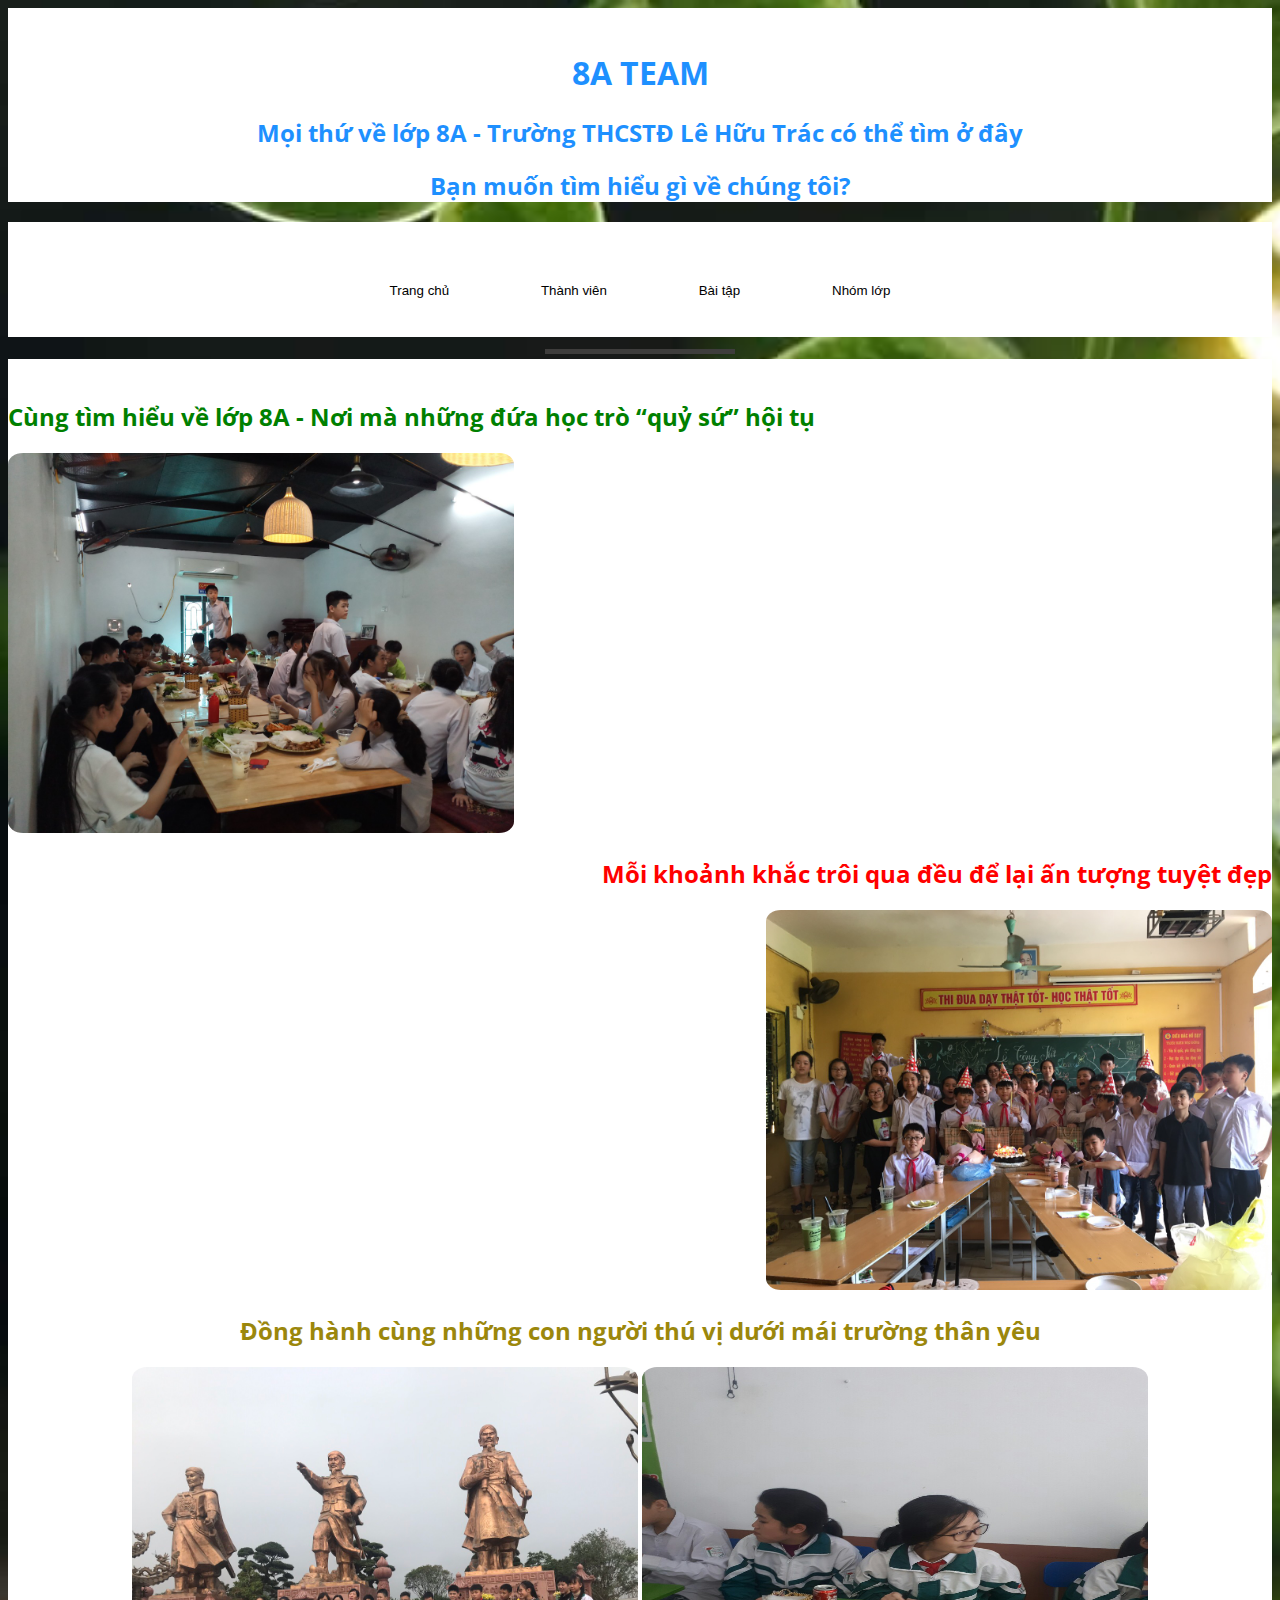
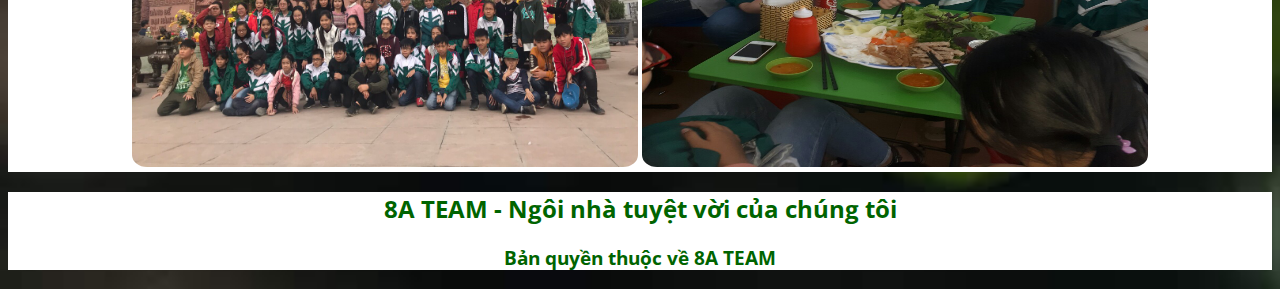
<file: index.html>
<!DOCTYPE html>
<html>
<head>
	<meta name="viewport" content="width=device-width, initial-scale=1.0">
	<title>8A Team</title>
<link href="https://fonts.googleapis.com/css2?family=Open+Sans:wght@300&display=swap" rel="stylesheet">
	<link rel="stylesheet" type="text/css" href="gtk.css">
</head>
<body>
<HEADER>
	<div class="head">
	<br>
	<h1>8A TEAM</h1>
	<h2>Mọi thứ về lớp 8A - Trường THCSTĐ Lê Hữu Trác có thể tìm ở đây</h2>
	<h2>Bạn muốn tìm hiểu gì về chúng tôi?</h2>
	</div>
</HEADER>
<div class="background">
<nav class="scrollmenu">
	<br>
	<button class="btnNav"><a href="http://www.hango8a.ml" class="linkNav">Trang chủ</a></button>
	<button class="btnNav"><a href="http://www.hango8a.ml/member.html" class="linkNav">Thành viên</a></button>
	<button class="btnNav"><a href="http://www.hango8a.ml/exercise.html" class="linkNav"> Bài tập</a></button>
	<button class="btnNav"><a href="https://www.facebook.com/groups/347553199610951" class="linkNav">Nhóm lớp</a></button>

	<br>
</nav>
</div>
	<div class="break">
		<img src="res/break.png" style="width: 15%;">
	</div>
	<section>
	<br>
	<div class="text-left">
	<h2 style="color: green;">Cùng tìm hiểu về lớp 8A - Nơi mà những đứa học trò <q>quỷ sứ</q> hội tụ</h2>
	<img src="res/last-day.jpg" alt="8A TEAM" class="img">
    </div>
    <div class="text-right">
    <h2 style="color: red;">Mỗi khoảnh khắc trôi qua đều để lại ấn tượng tuyệt đẹp</h2>
    <img src="res/birthday.jpg" alt="8A TEAM" class="img">
    </div>

    <div class="text-center">
    <h2 style="color: #9b870c;">Đồng hành cùng những con người thú vị dưới mái trường thân yêu</h2>
<img src="res/travel.jpg" alt="8A TEAM" class="img" style="height: 400px;">
<img src="res/2011.jpg" alt="8A TEAM" class="img" style="height: 400px;">
</div>
	</section>
	<footer>
		<h2>8A TEAM - Ngôi nhà tuyệt vời của chúng tôi</h2>
		<h3>Bản quyền thuộc về 8A TEAM</h3>
	</footer>
</body>
</html>
</file>
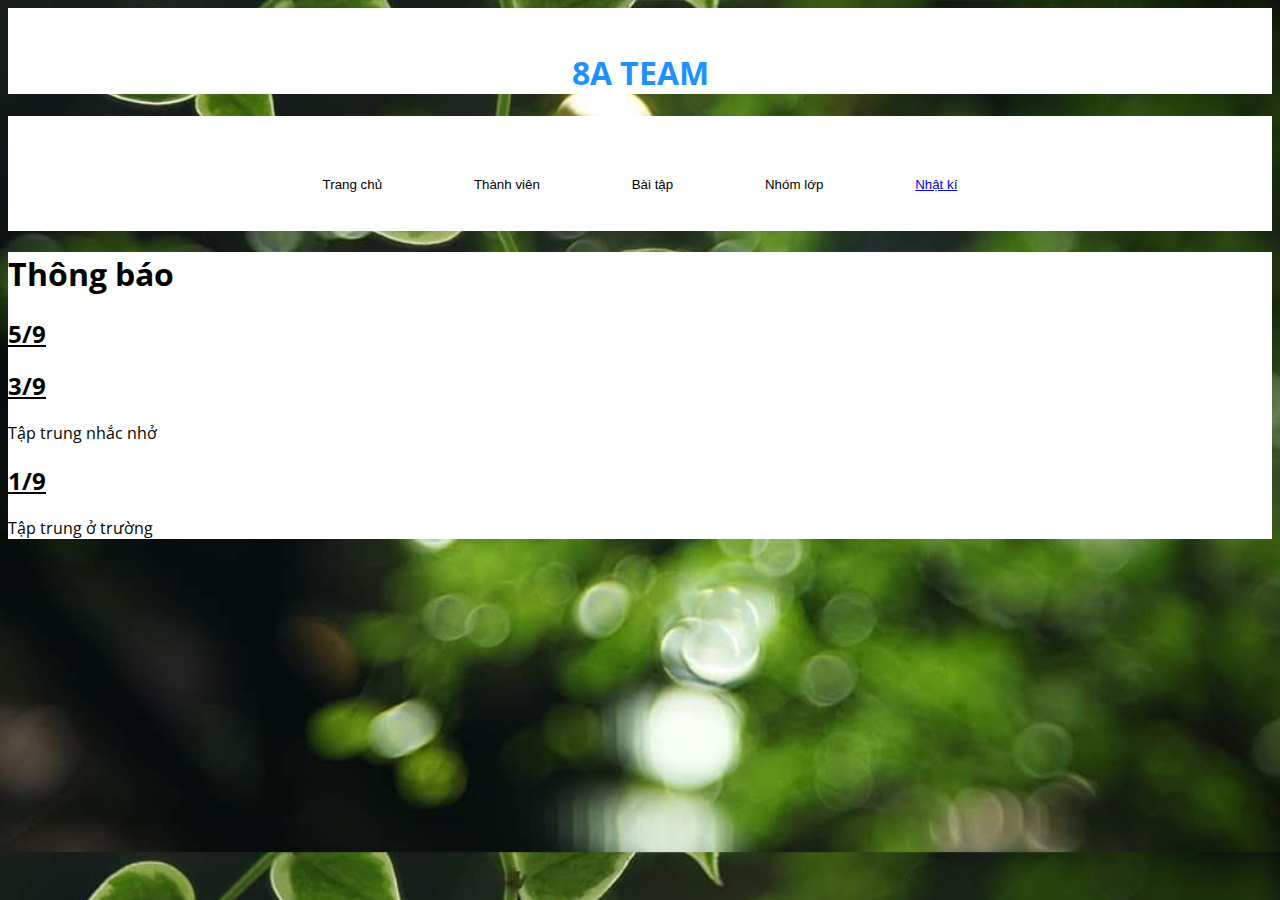
<file: drive.html>
<!DOCTYPE html>
<html>
<head>
	<title>Thành viên</title>
	<meta name="viewport" content="width=device-width, initial-scale=1.0">
<link href="https://fonts.googleapis.com/css2?family=Open+Sans:wght@300&display=swap" rel="stylesheet">
	<link rel="stylesheet" type="text/css" href="gtk.css">
</head>
<body>
<HEADER>
	<div class="head">
	<br>
	<h1>8A TEAM</h1>
	</div>
</HEADER>
<nav>
	<div class="nav">
	<br>
	<button class="btnNav"><a href="http://www.hango8a.ml" class="linkNav">Trang chủ</a></button>
	<button class="btnNav"><a href="http://www.hango8a.ml/member.html" class="linkNav">Thành viên</a></button>
	<button class="btnNav"><a href="http://www.hango8a.ml/exercise.html" class="linkNav"> Bài tập</a></button>
	<button class="btnNav"><a href="https://www.facebook.com/groups/347553199610951" class="linkNav">Nhóm lớp</a></button>
	<button class="btnNav"><a href="http://www.hango8a.ml/drive.html">Nhật kí</a></button>
	<br>
	</div>
</nav>
<section>
<!--Comment-->
<h1>Thông báo</h1>
<h2 class="heading">5/9</h2>

<h2 class="heading">3/9</h2>
<p>Tập trung nhắc nhở</p>
<h2 class="heading">1/9</h2>
<p>Tập trung ở trường</p>
</section>
</body>
</html>
</file>
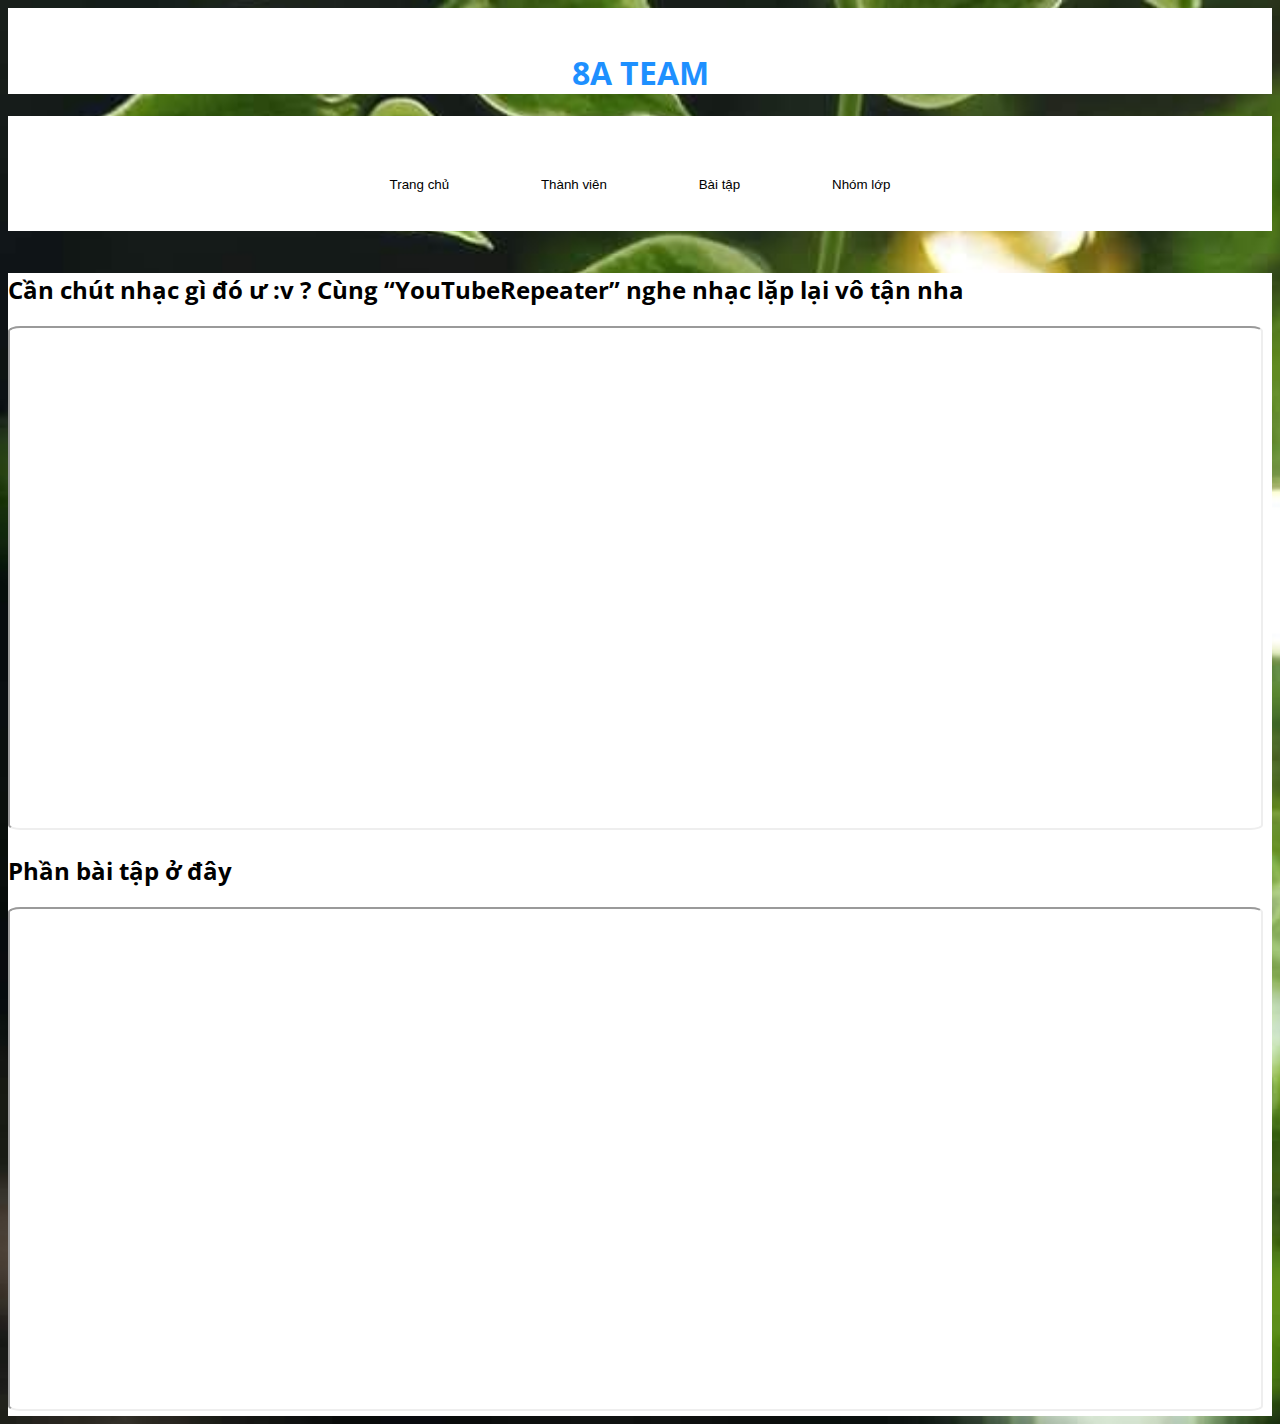
<file: exercise.html>
<!DOCTYPE html>
<html>
<head>
	<meta name="viewport" content="width=device-width, initial-scale=1.0">
<link href="https://fonts.googleapis.com/css2?family=Open+Sans:wght@300&display=swap" rel="stylesheet">
	<link rel="stylesheet" type="text/css" href="gtk.css">
	<title>Bài tập</title>
</head>
<body>
<HEADER>
	<div class="head">
	<br>
	<h1>8A TEAM</h1>
	</div>
</HEADER>
<div class="background">
<nav>
	<br>
	<button class="btnNav"><a href="http://www.hango8a.ml" class="linkNav">Trang chủ</a></button>
	<button class="btnNav"><a href="http://www.hango8a.ml/member.html" class="linkNav">Thành viên</a></button>
	<button class="btnNav"><a href="http://www.hango8a.ml/exercise.html" class="linkNav"> Bài tập</a></button>
	<button class="btnNav"><a href="https://www.facebook.com/groups/347553199610951" class="linkNav">Nhóm lớp</a></button>
</nav>
</div>
<br>
<div style="background-color: white;">
<h2>Cần chút nhạc gì đó ư :v ? Cùng <q>YouTubeRepeater</q> nghe nhạc lặp lại vô tận nha </h2>
<iframe src="https://www.youtuberepeater.com/watch?v=djsCwjpyVNI&t=45s#gsc.tab=0" class="drive"></iframe>
<h2>Phần bài tập ở đây</h2>
<iframe src="https://drive.google.com/embeddedfolderview?id=1uPbPxebXPRB0MyVCnQXWk5eAdVL66WfT#grid"title="Bài tập" class="drive"></iframe>
</div>
</body> 
</html>
</file>
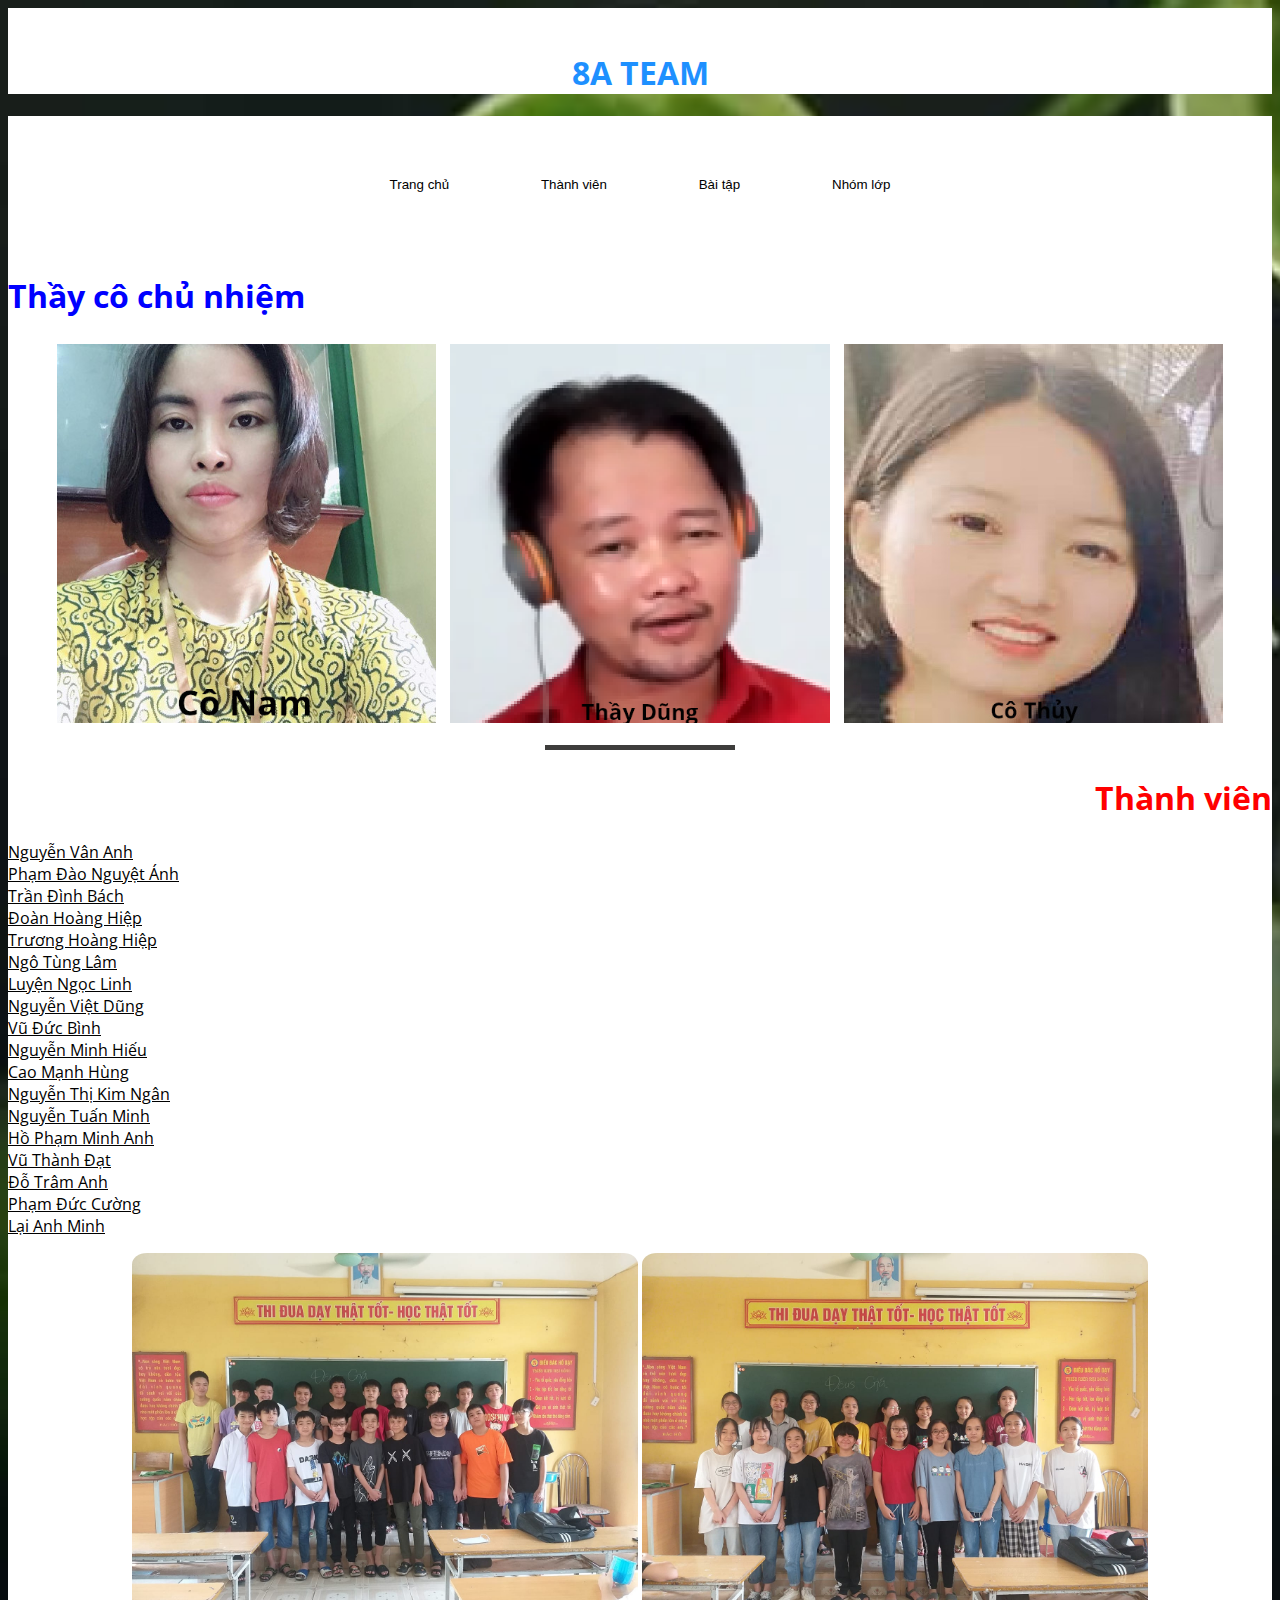
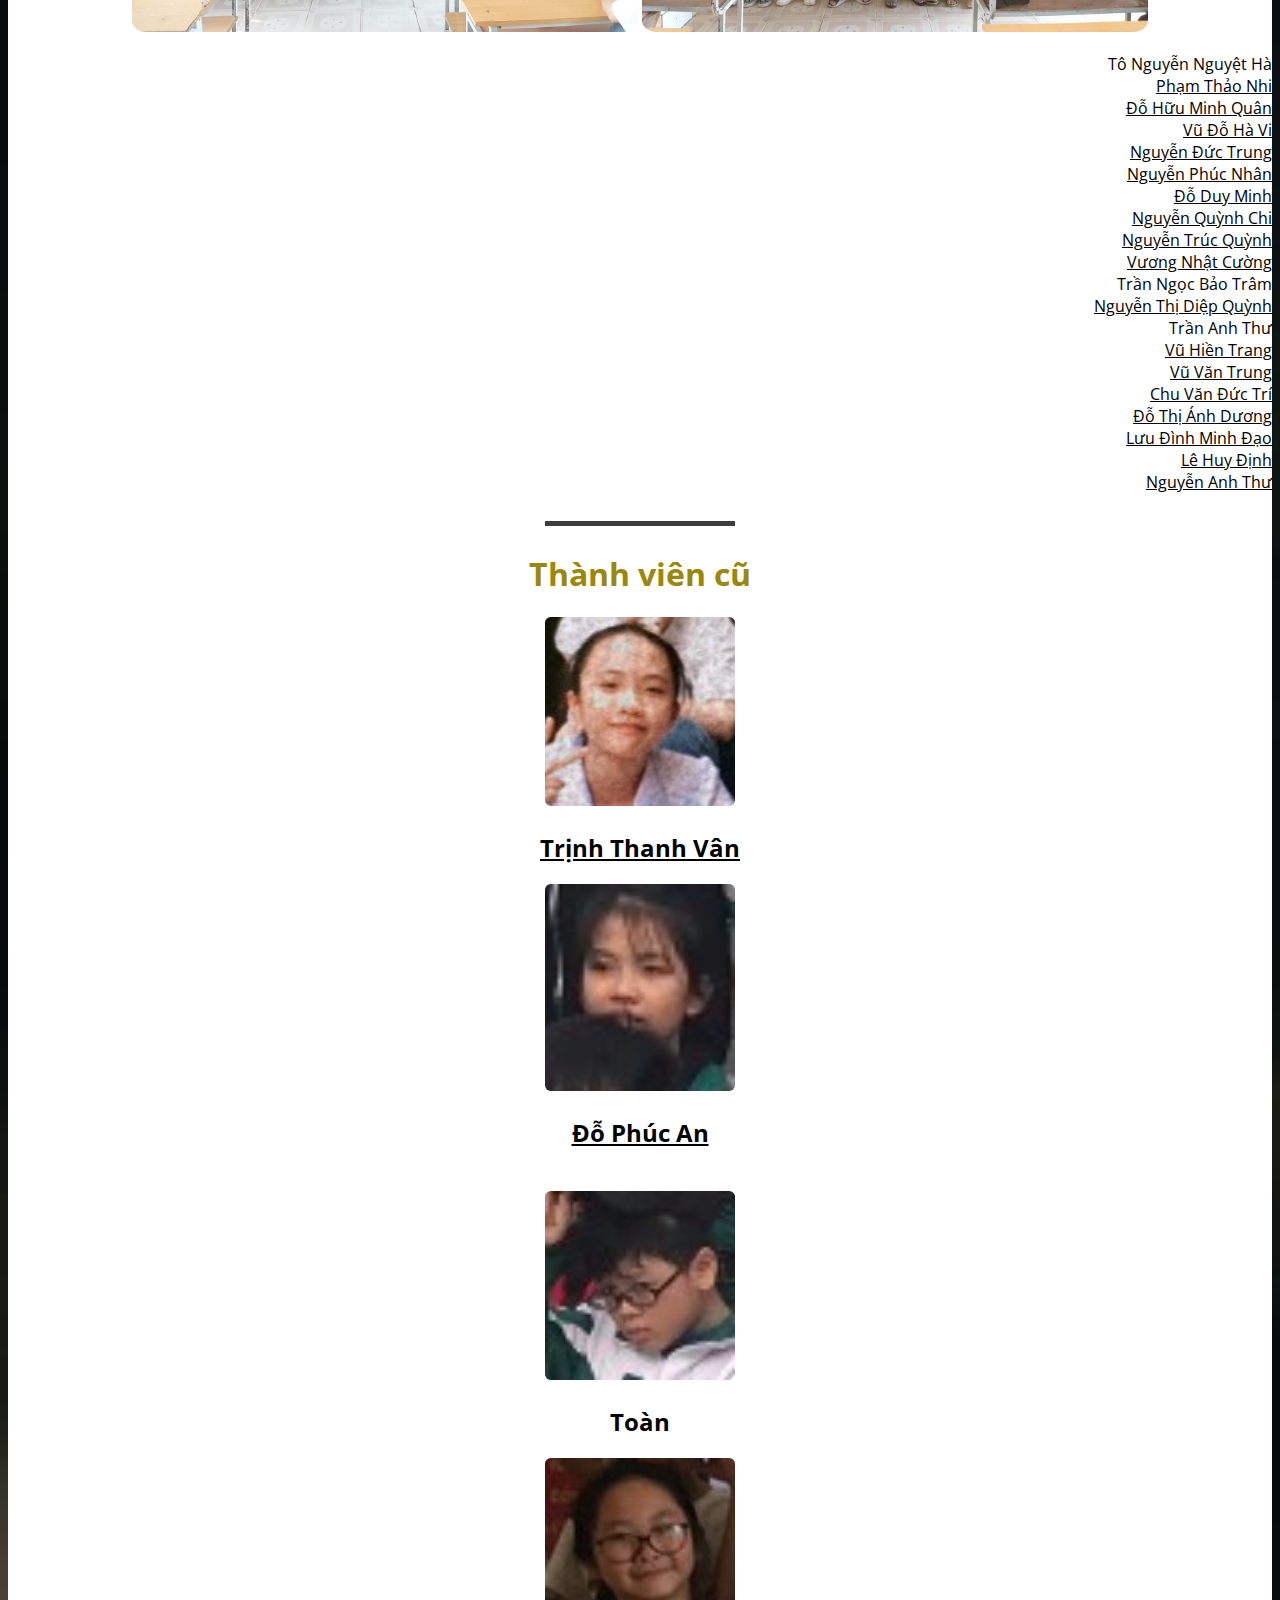
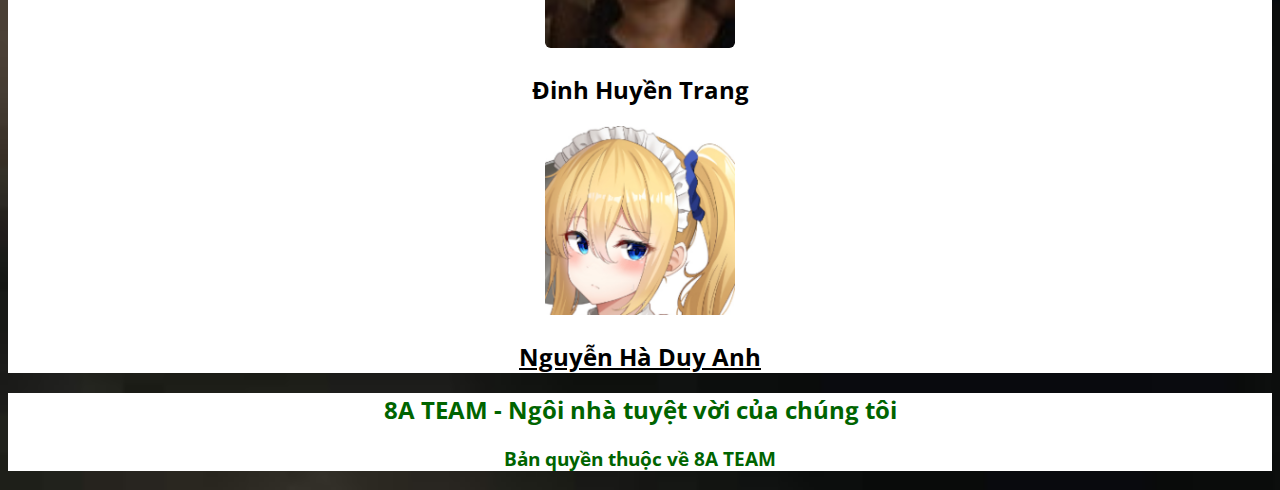
<file: member.html>
<!DOCTYPE html>
<html>
<head>
	<title>Thành viên</title>
	<meta name="viewport" content="width=device-width, initial-scale=1.0">
<link href="https://fonts.googleapis.com/css2?family=Open+Sans:wght@300&display=swap" rel="stylesheet">
	<link rel="stylesheet" type="text/css" href="gtk.css">
</head>
<body>
<HEADER>
	<div class="head">
	<br>
	<h1>8A TEAM</h1>
	</div>
</HEADER>
<div class="background">
<nav class="scrollmenu">
		<br>
	<button class="btnNav"><a href="http://www.hango8a.ml" class="linkNav">Trang chủ</a></button>
	<button class="btnNav"><a href="http://www.hango8a.ml/member.html" class="linkNav">Thành viên</a></button>
	<button class="btnNav"><a href="http://www.hango8a.ml/exercise.html" class="linkNav"> Bài tập</a></button>
	<button class="btnNav"><a href="https://www.facebook.com/groups/347553199610951" class="linkNav">Nhóm lớp</a></button>

	<br>
</nav>
</div>
<section>
	<br>
	<div class="text-center">
	<h1 style="text-align: left;color: blue;">Thầy cô chủ nhiệm</h1>
	<div style="text-align: center;">
	<a href="https://www.facebook.com/hong.nam.35" class="mem"><img src="res/msnam.jpg" class="face-teacher"></a>
	<a href="https://www.facebook.com/profile.php?id=100007716767260" class="mem"><img src="res/mrdung.png" class="face-teacher"
	></a>
	<a href="https://www.facebook.com/profile.php?id=100008347602838" class="mem"><img src="res/msthuy.jpg" class="face-teacher"></a>
</div>
</div>
	<div class="break">
		<img src="res/break.png" style="width: 15%;">
	</div>
	<div class="text-left">
	<h1 style="text-align: right;color: red;">Thành viên</h1>
	<div class="text-left">
	<p>
<a href="https://www.facebook.com/v.a.nguyen.5099940" class="mem">Nguyễn Vân Anh</a><br>
<a href="https://www.facebook.com/profile.php?id=100048734596005" class="mem">Phạm Đào Nguyệt Ánh</a><br>
<a href="https://www.facebook.com/lan.bon.35" class="mem">Trần Đình Bách</a><br>
<a href="https://www.facebook.com/profile.php?id=100018528485751" class="mem">Đoàn Hoàng Hiệp</a><br>
<a href="https://www.facebook.com/hoanghiep.truong.75" class="mem">Trương Hoàng Hiệp</a><br>
<a href="https://www.facebook.com/profile.php?id=100055268641090" class="mem">Ngô Tùng Lâm</a><br>
<a href="https://www.facebook.com/profile.php?id=100048136293351" class="mem">Luyện Ngọc Linh</a><br>
<a href="https://www.facebook.com/profile.php?id=100051564258441" class="mem">Nguyễn Việt Dũng</a><br>
<a href="https://www.facebook.com/profile.php?id=100021475426063" class="mem">Vũ Đức Bình</a><br>
<a href="https://www.facebook.com/profile.php?id=100041326051196" class="mem">Nguyễn Minh Hiếu</a><br>
<a href="https://www.facebook.com/hunghamhoc" class="mem">Cao Mạnh Hùng</a><br>
<a href="https://www.facebook.com/kim.ngann.5667" class="mem">Nguyễn Thị Kim Ngân</a><br>
<a href="https://www.facebook.com/profile.php?id=100046464064112" class="mem">Nguyễn Tuấn Minh</a><br>
<a href="https://www.facebook.com/bossanh25" class="mem">Hồ Phạm Minh Anh</a><br>
<a href="https://www.facebook.com/dat.vuthanh.3344" class="mem">Vũ Thành Đạt</a><br>
<a href="https://www.facebook.com/profile.php?id=100049880420975" class="mem">Đỗ Trâm Anh</a><br>
<a href="https://www.facebook.com/profile.php?id=100052928945798" class="mem">Phạm Đức Cường</a><br>
<a href="https://www.facebook.com/profile.php?id=100021298374855" class="mem">Lại Anh Minh</a><br>
</div>
<div class="text-center">
	<img src="res/mem-boy.jpg" class="img">
	<img src="res/mem-girl.jpg" class="img">
</div>
<div class="text-right">
<p>
Tô Nguyễn Nguyệt Hà<br>
<a href="https://www.facebook.com/profile.php?id=100008424856844" class="mem">Phạm Thảo Nhi</a><br>
<a href="https://www.facebook.com/quantheopensourceguy/" class="mem">Đỗ Hữu Minh Quân</a><br>
<a href="https://www.facebook.com/havi2007" class="mem">Vũ Đỗ Hà Vi</a><br>
<a href="https://www.facebook.com/profile.php?id=100031311321714" class="mem">Nguyễn Đức Trung</a><br>
<a href ="https://www.facebook.com/nhan.happy.2709" class="mem">Nguyễn Phúc Nhân</a><br>
<a href="https://www.facebook.com/profile.php?id=100028046106346" class="mem">Đỗ Duy Minh</a><br>
<a href="https://www.facebook.com/profile.php?id=100047780493896" class="mem">Nguyễn Quỳnh Chi</a>   <br>
<a href="https://www.facebook.com/quynh.nguyentruc.7374" class="mem">Nguyễn Trúc Quỳnh</a><br>
<a href="https://www.facebook.com/profile.php?id=100032658732144" class="mem">Vương Nhật Cường</a><br>
Trần Ngọc Bảo Trâm<br>
<a href="https://www.facebook.com/quynh.diep.77377" class="mem">Nguyễn Thị Diệp Quỳnh</a><br>
Trần Anh Thư<br>
<a href="https://www.facebook.com/trang.vuhien.12" class="mem">Vũ Hiền Trang</a><br>
<a href="https://www.facebook.com/vuvan.trung.790693" class="mem">Vũ Văn Trung</a><br>
<a href="https://www.facebook.com/profile.php?id=100054541838023" class="mem">Chu Văn Đức Trí</a><br>
<a href="https://www.facebook.com/profile.php?id=100045977482371" class="mem">Đỗ Thị Ánh Dương</a><br>
<a href="https://www.facebook.com/luudinhminhdao" class="mem">Lưu Đình Minh Đạo</a><br>
<a href="https://www.facebook.com/profile.php?id=100044932084816" class="mem">Lê Huy Định</a><br>
<a href="https://www.facebook.com/tina.thu.566" class="mem">Nguyễn Anh Thư</a><br>
</p>
</div>
<div class="break" >
<img src="res/break.png" style="width: 15%;">
</div>
<h1 class="text-center" style="color: #9b870c;">Thành viên cũ</h1>
<div class="old">
<div>
<img src="res/old-mem-1.jpg" class="face-img">
<h2><a href="https://www.facebook.com/van.trinhthanh.712" class="mem">Trịnh Thanh Vân</a></h2>
</div>
<div>
<img src="res/old-mem-4.png" class="face-img">
<h2><a href="https://www.facebook.com/profile.php?id=100054125883590" class="mem">Đỗ Phúc An</a></h2><br>
</div>
<div>
<img src="res/old-mem-2.jpg" class="face-img">
<h2>Toàn</h2>
</div>
<div>
<img src="res/old-mem-3.jpg" class="face-img">
<h2>Đinh Huyền Trang</h2>
<img src="res/duy-anh.png" class="face-img">
<h2><a href="https://www.facebook.com/anh.nguyenhaduy" class="mem">Nguyễn Hà Duy Anh</a></h2>
</div>
</div>
</section>
<footer>
		<h2>8A TEAM - Ngôi nhà tuyệt vời của chúng tôi</h2>
		<h3>Bản quyền thuộc về 8A TEAM</h3>
	</footer>
</body>
</html>
</file>
<file: gtk.css>
section{
		background-color: white;
	}
	footer{
		color: darkgreen;
		background-color: white;
		text-align: center;
	}
	body{
		font-family: 'Open Sans', sans-serif;
		background-image: url(res/background.jpg);
		background-size: cover;
		color: black;
	}
	.head{
		text-align: center;
		color: DodgerBlue;
		background-color: white;
	}
	nav{
		text-align: center;
		color: black;
		background-color: white;
	}
	.background{ 
background-color: white;
	 }
	.btnNav{
		color: black;
		background-color: rgba(255,255,255,0);
		border: none;
		text-decoration: none;
		margin: 3%;
	}
	.linkNav{
		color: black;
		background-color: rgba(255,255,255,0);
		text-decoration: none;
		font-style: bold;
		font-family: 'Open Sans Bold', sans-serif;
	}
	nav.scrollmenu{
		background-color: rgba(255,255,255,0);
		overflow: auto;
		white-space: nowrap;
	}
	.break{
		text-align: center;
		
	}
	.text-left{
		text-align: left;
	}
	.text-right{
		text-align: right;
	}
	.text-center{
		text-align: center;
	}
	.img{
		width: 100%;
		border-radius: 3%;
	}
	.face-img{
		width: 30%;
			border-radius: 3%;
	}
	.old{
		display: inline;
		text-align: center;
	}
	.drive{
		width: 99%;
		border-radius: 1%;
		height: 500px;
		background-color: white;
	}
	@media only screen and (min-width: 720px){
		.img{
			width: 40%;
			border-radius: 3%;
		}
		.face-img{
			width: 15%;
			border-radius: 3%;
		}
	}
	.mem{
		text-decoration: underline;
		color: black;
	}
	.heading{
		text-decoration: underline;
	}
.face-teacher{
	margin: 5px;
	display: inline;
	width: 30%;
}
</file>
